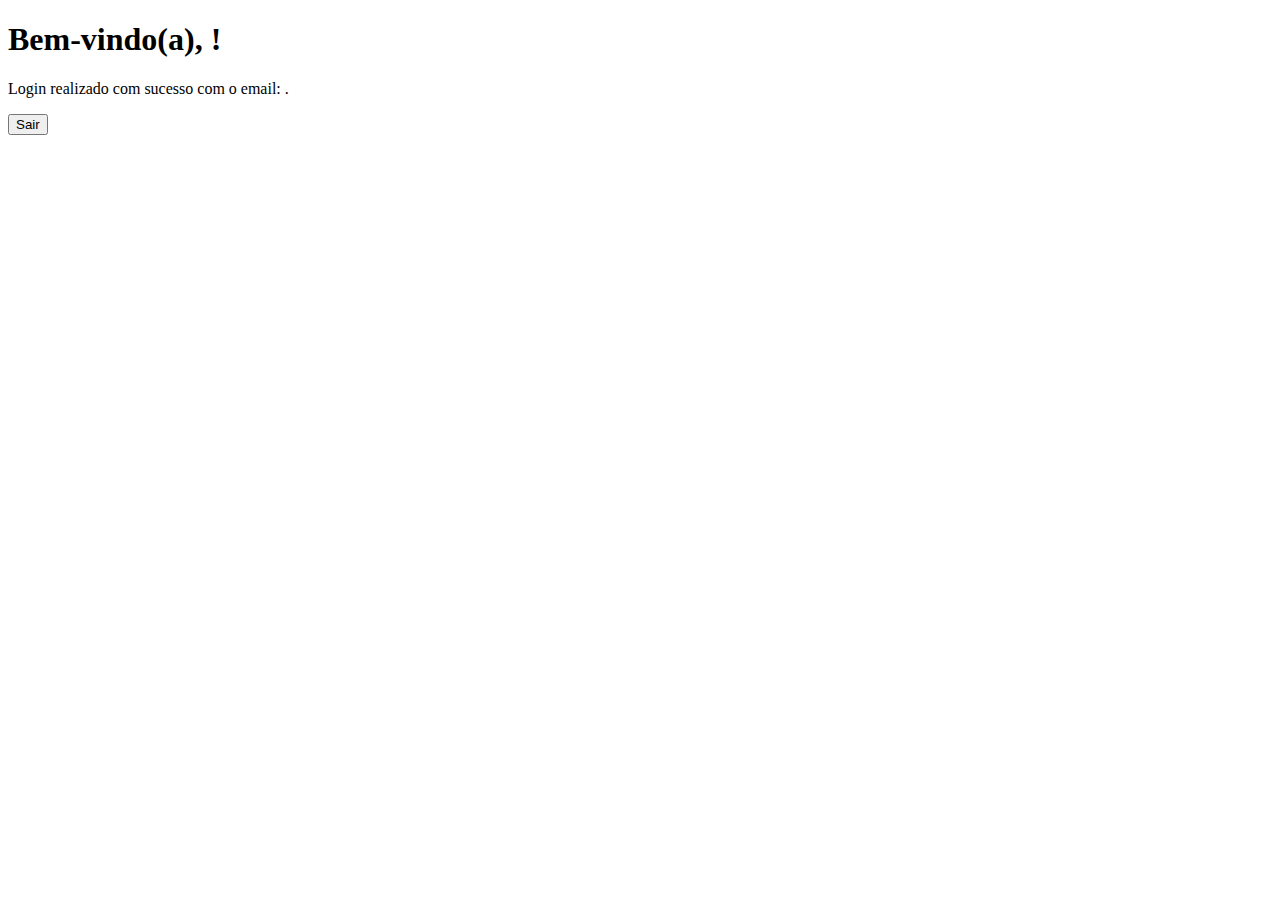
<file: src/main/resources/templates/index.html>
<!DOCTYPE html>
<html lang="pt-br" xmlns:th="http://www.thymeleaf.org" xmlns:sec="http://www.thymeleaf.org/extras/spring-security">

<head>
    <meta charset="UTF-8">
    <meta name="viewport" content="width=device-width, initial-scale=1.0">
    <title>Página Principal</title>
    <link rel="stylesheet" th:href="@{/css/style.css}">
</head>

<body>
    <div class="welcome-container">
        <div sec:authorize="isAuthenticated()">
            <h1>Bem-vindo(a), <span th:text="${user != null ? user.name : 'Usuário'}"></span>!</h1>
            <p>Login realizado com sucesso com o email: <strong sec:authentication="principal.username"></strong>.</p>

            <form th:action="@{/logout}" method="post">
                <button class="logout-button" type="submit">Sair</button>
            </form>
        </div>
    </div>
</body>

</html>
</file>
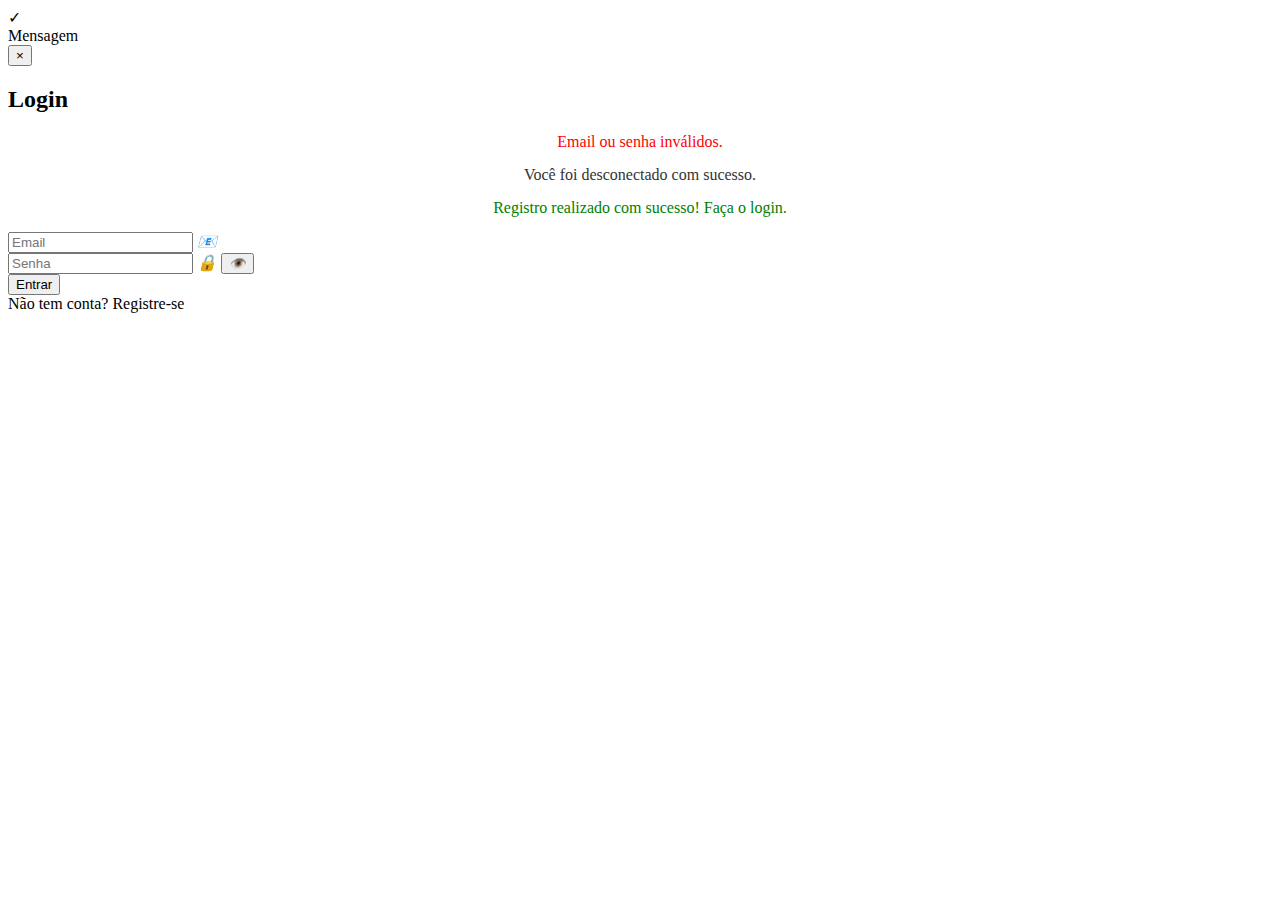
<file: src/main/resources/templates/login.html>
<!DOCTYPE html>
<html lang="pt-br" xmlns:th="http://www.thymeleaf.org">

<head>
    <meta charset="UTF-8">
    <meta name="viewport" content="width=device-width, initial-scale=1.0">
    <title>Login e Registro</title>
    <link rel="preconnect" href="https://fonts.googleapis.com">
    <link rel="preconnect" href="https://fonts.gstatic.com" crossorigin>
    <link href="https://fonts.googleapis.com/css2?family=Poppins:wght@300;400;500;600;700&display=swap"
        rel="stylesheet">
    <link rel="icon"
        href="data:image/svg+xml,<svg xmlns='http://www.w3.org/2000/svg' viewBox='0 0 100 100'><text y='.9em' font-size='90'>🔐</text></svg>">
    <link rel="stylesheet" th:href="@{/css/style.css}">
</head>

<body>
    <div id="notification" class="notification">
        <div class="notification-content">
            <div class="notification-icon">
                <span id="notification-icon">✓</span>
            </div>
            <div class="notification-text">
                <span id="notification-message">Mensagem</span>
            </div>
            <button class="notification-close" onclick="closeNotification()">×</button>
        </div>
    </div>

    <div class="container">
        <div id="login-form">
            <h2>Login</h2>
            <!-- Mensagens de feedback para o usuário -->
            <div th:if="${param.error}" style="color: red; text-align: center; margin-bottom: 15px;">
                Email ou senha inválidos.
            </div>
            <div th:if="${param.logout}" style="color: #333; text-align: center; margin-bottom: 15px;">
                Você foi desconectado com sucesso.
            </div>
            <div th:if="${param.success}" style="color: green; text-align: center; margin-bottom: 15px;">
                Registro realizado com sucesso! Faça o login.
            </div>

            <form th:action="@{/login}" method="post">
                <div class="input-group">
                    <!-- O name="email" corresponde ao que o Spring Security espera (configurado em SecurityConfig) -->
                    <input name="email" id="login_user" type="email" placeholder="Email" required>
                    <i class="icon user-icon">📧</i>
                </div>
                <div class="input-group password-group">
                    <input name="password" id="login_pass" type="password" placeholder="Senha" required>
                    <i class="icon password-icon">🔒</i>
                    <button type="button" class="toggle-password" onclick="togglePassword('login_pass', this)">
                        <i class="eye-icon">👁️</i>
                    </button>
                </div>
                <button id="login_btn" type="submit">Entrar</button>
            </form>
            <div class="toggle-link" onclick="showRegister()">Não tem conta? Registre-se</div>
        </div>
        <div id="register-form" style="display:none;">
            <h2>Registro</h2>
            <!-- Formulário de registro com Thymeleaf para validação de erros -->
            <form th:action="@{/register}" th:object="${user}" method="post">
                <div class="input-group">
                    <input th:field="*{name}" id="register_user" type="text" placeholder="Usuário" required>
                    <i class="icon user-icon">👤</i>
                    <p th:if="${#fields.hasErrors('name')}" th:errors="*{name}"
                        style="color: red; font-size: 12px; width: 100%;"></p>
                </div>
                <div class="input-group">
                    <input th:field="*{email}" id="register_email" type="email" placeholder="Email" required>
                    <i class="icon email-icon">📧</i>
                    <p th:if="${#fields.hasErrors('email')}" th:errors="*{email}"
                        style="color: red; font-size: 12px; width: 100%;"></p>
                </div>
                <div class="input-group password-group">
                    <input th:field="*{password}" id="register_pass" type="password" placeholder="Senha" required>
                    <i class="icon password-icon">🔒</i>
                    <button type="button" class="toggle-password" onclick="togglePassword('register_pass', this)">
                        <i class="eye-icon">👁️</i>
                    </button>
                    <p th:if="${#fields.hasErrors('password')}" th:errors="*{password}"
                        style="color: red; font-size: 12px; width: 100%;"></p>
                </div>
                <button id="register_btn" type="submit">Registrar</button>
            </form>
            <div class="toggle-link" onclick="showLogin()">Já tem conta? Faça login</div>
        </div>
    </div>
    <script th:src="@{/js/script.js}"></script>
</body>

</html>
</file>
